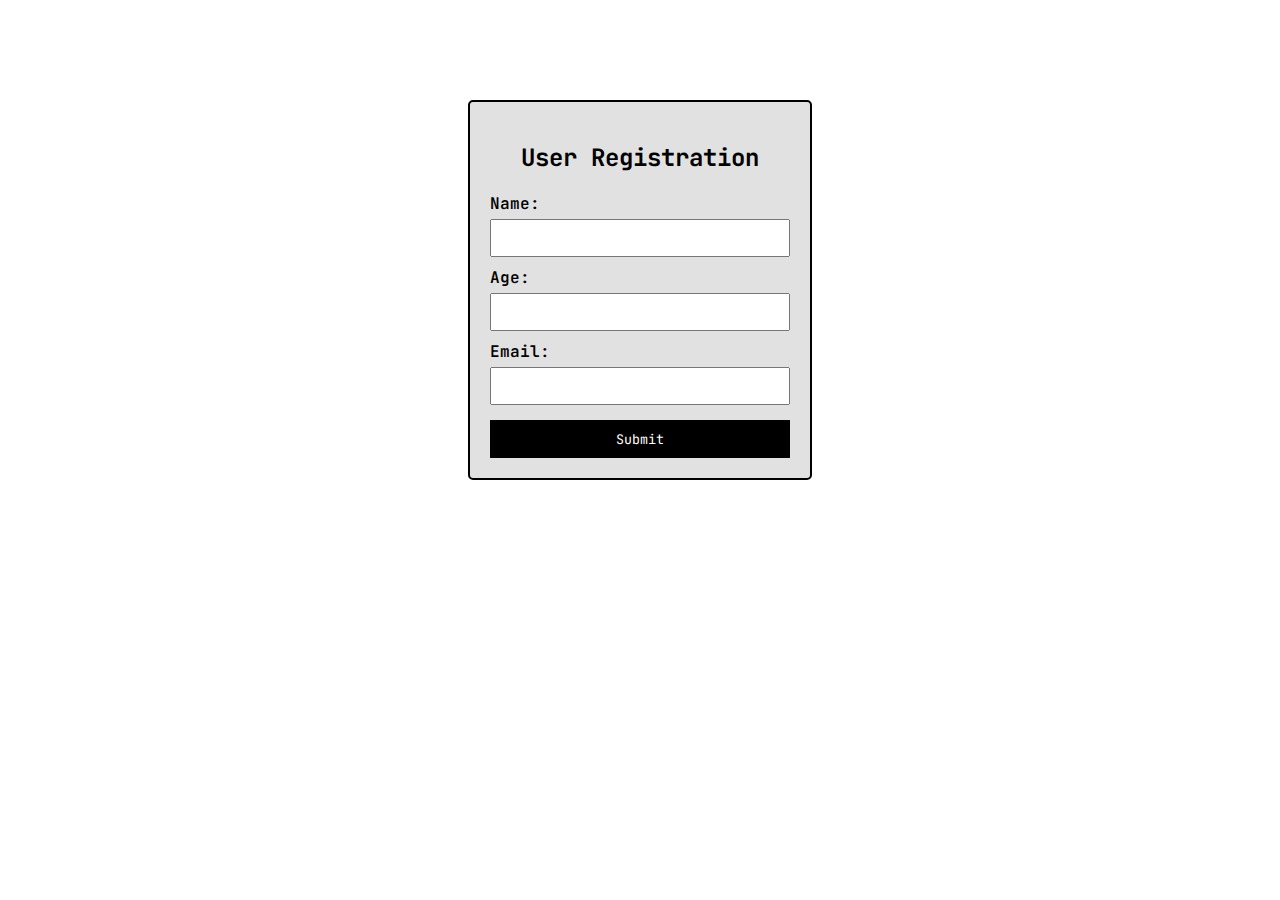
<file: index.html>
<!DOCTYPE html>
<html>
<head>
    <title>Student Registration Form</title>
    <link rel="stylesheet" href="form.css">
</head>
<body>

    <form action="#">
    <h2 class="form-title">User Registration</h2>

    <label>Name:</label>
    <input type="text" required>

    <label>Age:</label>
    <input type="number" required>

    <label>Email:</label>
    <input type="email" required>

    <button type="submit">Submit</button>
</form>


</body>
</html>
</file>
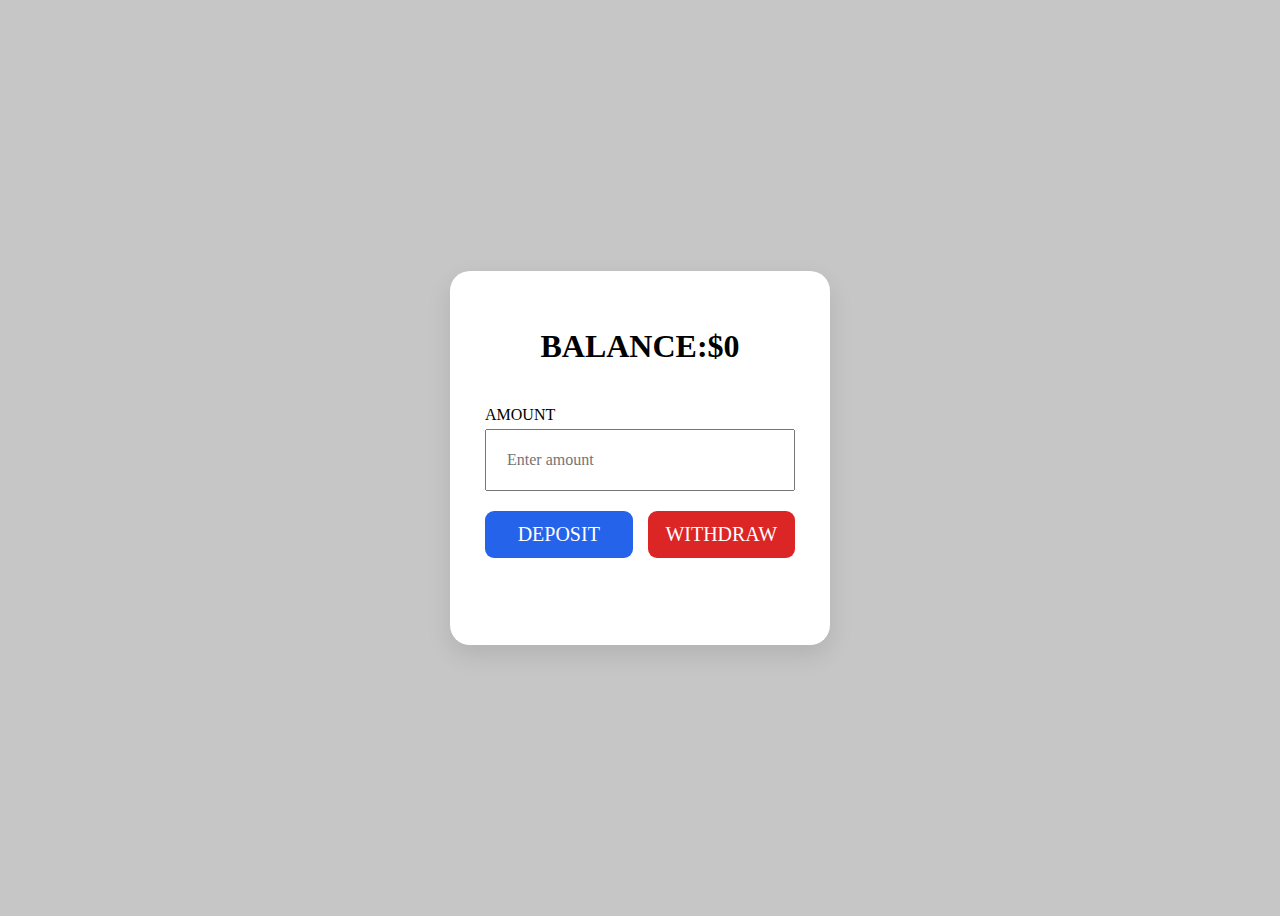
<file: exp1.2/index.html>
<!DOCTYPE html>
<html lang="en">
<head>
  <meta charset="UTF-8" />
  <meta name="viewport" content="width=device-width, initial-scale=1.0" />
  <title>Banking Interface</title>
  <link rel="stylesheet" href="style.css" />
</head>
<body>

  <div class="container">
    <h1 id="balance">BALANCE:$0</h1>

    <div class="input-group">
      <label for="amount">AMOUNT</label>
      <input type="number" id="amount" placeholder="Enter amount" />
    </div>

    <div class="button-group">
      <button class="deposit" onclick="deposit()">DEPOSIT</button>
      <button class="withdraw" onclick="withdraw()">WITHDRAW</button>
    </div>

    <p id="message"></p>
  </div>

  <script src="script.js"></script>
</body>
</html>
</file>
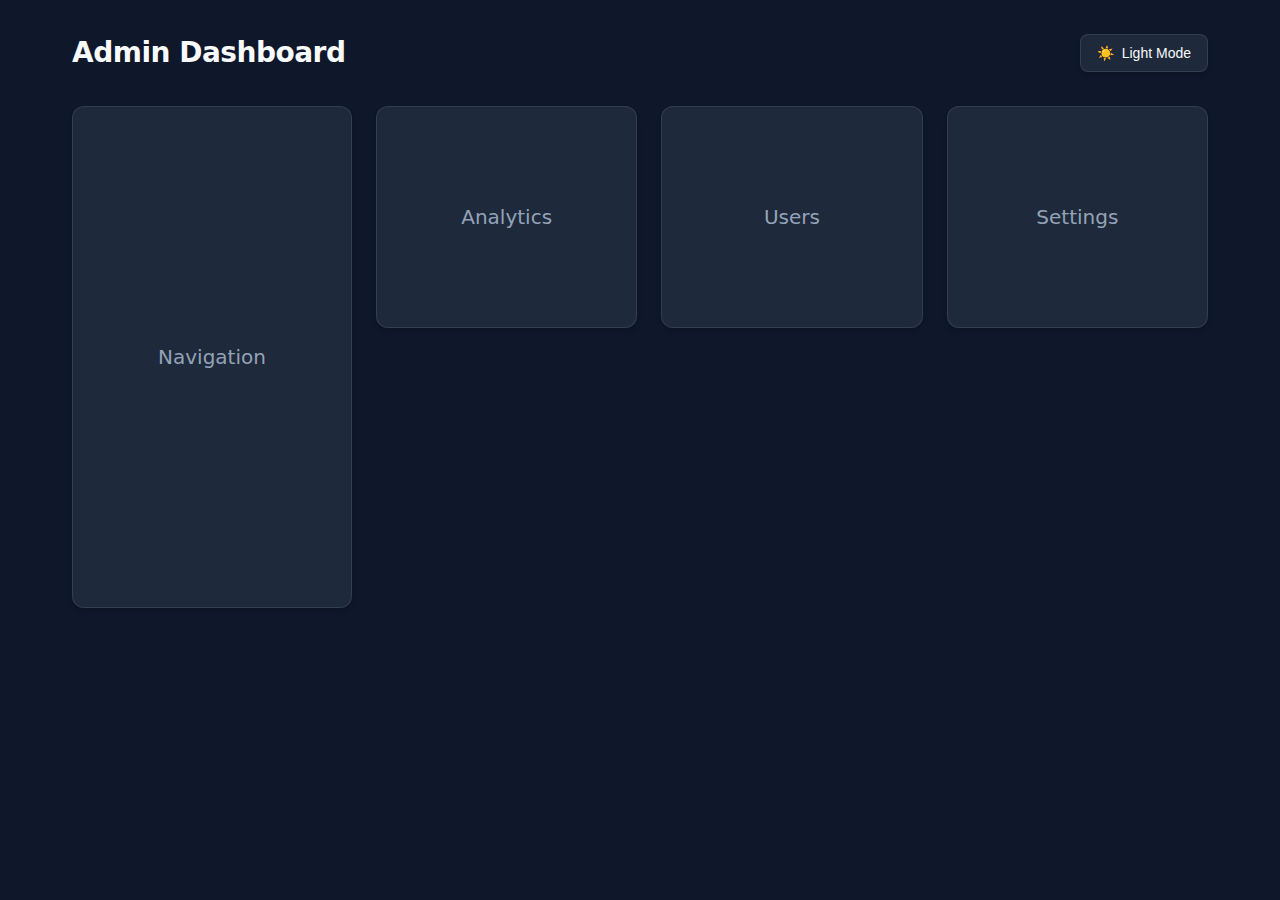
<file: exp1.3/index.html>
<!DOCTYPE html>
<html lang="en">
<head>
  <meta charset="UTF-8" />
  <meta name="viewport" content="width=device-width, initial-scale=1.0" />
  <title>Admin Dashboard</title>
  <link rel="stylesheet" href="style.css" />
</head>
<body>
  <div class="dashboard">
    <header class="header">
      <h1>Admin Dashboard</h1>
      <button class="theme-toggle" id="themeToggle">
        <span id="themeIcon">🌙</span> <span id="themeText">Dark Mode</span>
      </button>
    </header>

    <aside class="nav">
      <div class="nav-title">Navigation</div>
    </aside>

    <main class="main">
      <div class="card">Analytics</div>
      <div class="card">Users</div>
      <div class="card">Settings</div>
    </main>
  </div>

  <script src="script.js"></script>
</body>
</html>
</file>
<file: form.css>
@import url('https://fonts.googleapis.com/css2?family=JetBrains+Mono:wght@400;600&display=swap');

body {
    background: rgb(255, 255, 255);
    font-family: 'JetBrains Mono', monospace;
}

form {
    width: 300px;
    margin: 100px auto;
    padding: 20px;
    border: 2px solid black;
    background: rgb(225, 225, 225);
    border-radius: 5px;
}

label {
    display: block;
    margin-top: 10px;
    font-weight: 600;
}

input,
button {
    width: 100%;
    padding: 8px;
    margin-top: 5px;
    box-sizing: border-box;
    font-family: 'JetBrains Mono', monospace;
}

button {
    margin-top: 15px;
    border: 2px solid black;
    background: black;
    color: white;
    cursor: pointer;
}

button:hover {
    background: rgb(60, 60, 60);
}
.form-title {
    text-align: center;
    margin-bottom: 20px;
}
</file>
<file: exp1.2/style.css>
* {
  box-sizing: border-box;
  font-family: JetBrains Mono;
}

body {
  min-height: 100vh;
  display: flex;
  justify-content: center;
  align-items: center;
  background: #c6c6c6;
}

.container {
  background: #ffffff;
  padding: 35px;
  width: 380px;
  border-radius: 20px;
  box-shadow: 0 10px 25px rgba(0,0,0,0.1);
  display: flex;
  flex-direction: column;
  gap: 20px;
}

h1 {
  text-align: center;
}

.input-group {
  display: flex;
  flex-direction: column;
  gap: 5px;
}

input {
  padding: 20px;
  font-size: 16px;
}

.button-group {
  display: flex;
  justify-content: space-between;
  gap: 15px;
}

button {
  flex: 1;
  padding: 12px;
  font-size: 20px;
  border: none;
  color: #fff;
  cursor: pointer;
  border-radius: 9px;
}

.deposit {
  background: #2563eb;
}

.withdraw {
  background: #dc2626;
}

#message {
  text-align: center;
  font-weight: bold;
}

@media (max-width: 480px) {
  .container {
    width: 90%;
  }

  .button-group {
    flex-direction: column;
  }
}
</file>
<file: exp1.3/style.css>
:root {
  --bg: #0f172a;
  --card: #1e293b;
  --text: #f8fafc;
  --text-muted: #94a3b8;
  --border: rgba(255, 255, 255, 0.1);
  --primary: #3b82f6;
  --shadow: 0 4px 6px -1px rgba(0, 0, 0, 0.1), 0 2px 4px -1px rgba(0, 0, 0, 0.06);
}

body.light {
  --bg: #f1f5f9;
  --card: #ffffff;
  --text: #0f172a;
  --text-muted: #64748b;
  --border: #e2e8f0;
  --shadow: 0 4px 6px -1px rgba(0, 0, 0, 0.1), 0 2px 4px -1px rgba(0, 0, 0, 0.06);
}

body {
  margin: 0;
  font-family: 'Segoe UI', system-ui, -apple-system, sans-serif;
  background: var(--bg);
  color: var(--text);
  transition: background 0.3s ease, color 0.3s ease;
  line-height: 1.5;
}

.dashboard {
  display: grid;
  grid-template-areas:
    "header header"
    "nav main";
  grid-template-columns: 280px 1fr;
  grid-template-rows: auto 1fr;
  max-width: 1200px;
  margin: 0 auto;
  min-height: 100vh;
  gap: 24px;
  padding: 32px;
  box-sizing: border-box;
}

.header {
  grid-area: header;
  display: flex;
  justify-content: space-between;
  align-items: center;
  padding-bottom: 8px;
}

.header h1 {
  margin: 0;
  font-size: 28px;
  font-weight: 600;
  letter-spacing: -0.5px;
}

.theme-toggle {
  padding: 10px 16px;
  border-radius: 8px;
  border: 1px solid var(--border);
  background: var(--card);
  color: var(--text);
  cursor: pointer;
  display: flex;
  align-items: center;
  gap: 8px;
  font-weight: 500;
  font-size: 14px;
  box-shadow: var(--shadow);
  transition: all 0.2s ease;
}

.theme-toggle:hover {
  border-color: var(--text-muted);
  transform: translateY(-1px);
}

.theme-toggle:active {
  transform: translateY(0);
}

.nav {
  grid-area: nav;
  background: var(--card);
  border-radius: 12px;
  border: 1px solid var(--border);
  display: flex;
  align-items: center;
  justify-content: center;
  font-size: 20px;
  font-weight: 500;
  color: var(--text-muted);
  box-shadow: var(--shadow);
  height: 500px; /* Fixed tall height for nav */
  transition: all 0.3s ease;
}

.main {
  grid-area: main;
  display: grid;
  grid-template-columns: repeat(3, 1fr);
  grid-template-rows: 220px; /* Fixed height for row */
  gap: 24px;
  align-content: start;
}

.card {
  background: var(--card);
  border-radius: 12px;
  border: 1px solid var(--border);
  display: flex;
  align-items: center;
  justify-content: center;
  font-size: 20px;
  font-weight: 500;
  color: var(--text-muted);
  box-shadow: var(--shadow);
  transition: all 0.3s ease;
  height: 100%; /* Fill the grid row height */
}

.nav:hover, .card:hover {
  border-color: var(--text-muted);
  color: var(--text);
  transform: translateY(-2px);
  box-shadow: 0 10px 15px -3px rgba(0, 0, 0, 0.1), 0 4px 6px -2px rgba(0, 0, 0, 0.05);
}

@media (max-width: 900px) {
  .dashboard {
    grid-template-areas:
      "header"
      "nav"
      "main";
    grid-template-columns: 1fr;
    grid-template-rows: auto auto 1fr;
    padding: 24px;
  }

  .nav {
    height: 100px; /* Shorter nav on mobile/tablet stack */
  }

  .main {
    grid-template-columns: repeat(2, 1fr);
    grid-template-rows: 200px;
  }
}

@media (max-width: 600px) {
  .dashboard {
    padding: 16px;
    gap: 16px;
  }

  .header h1 {
    font-size: 24px;
  }

  .main {
    grid-template-columns: 1fr;
  }
}
</file>
